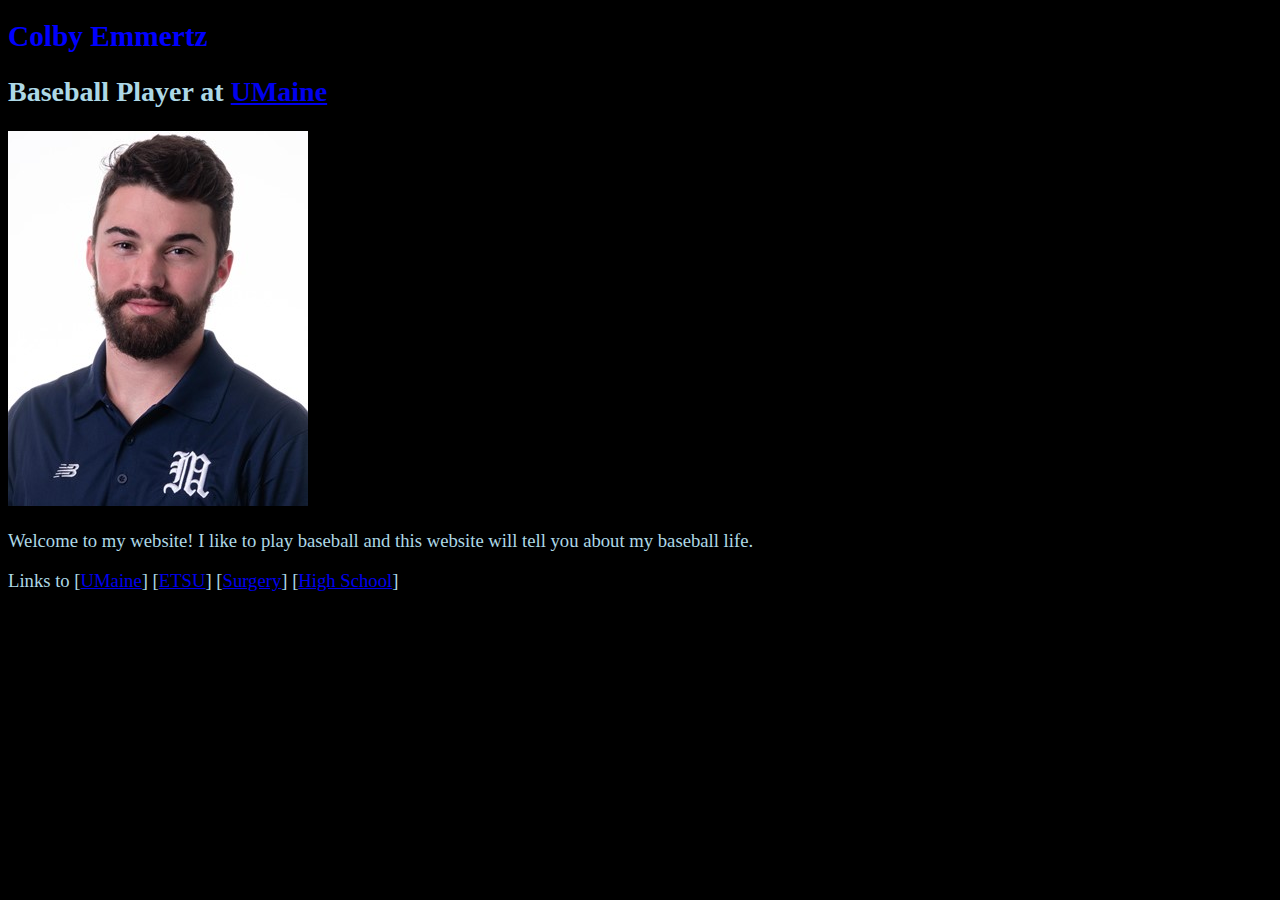
<file: index.html>
<!DOCTYPE HTML>

<html>

	<head>
		<title>Colby Emmertz</title>
		<link href="stylesheet.css" rel="stylesheet">
	<head>

	<body>

		<h1>Colby Emmertz</h1>
		<h2>Baseball Player at <A HREF="https://UMaine.edu/">UMaine </A> </h2>

		<p><IMG SRC="DSC01138.jpg"></p>

		</p>Welcome to my website! I like to play baseball and this website will tell you about my baseball life. </p>

		<p>Links to [<A HREF="UMaine.html">UMaine</A>] [<A HREF="ETSU.html">ETSU</A>] [<A HREF="Surgery.html">Surgery</A>] [<A HREF="High School.html">High School</A>]</p>
</file>
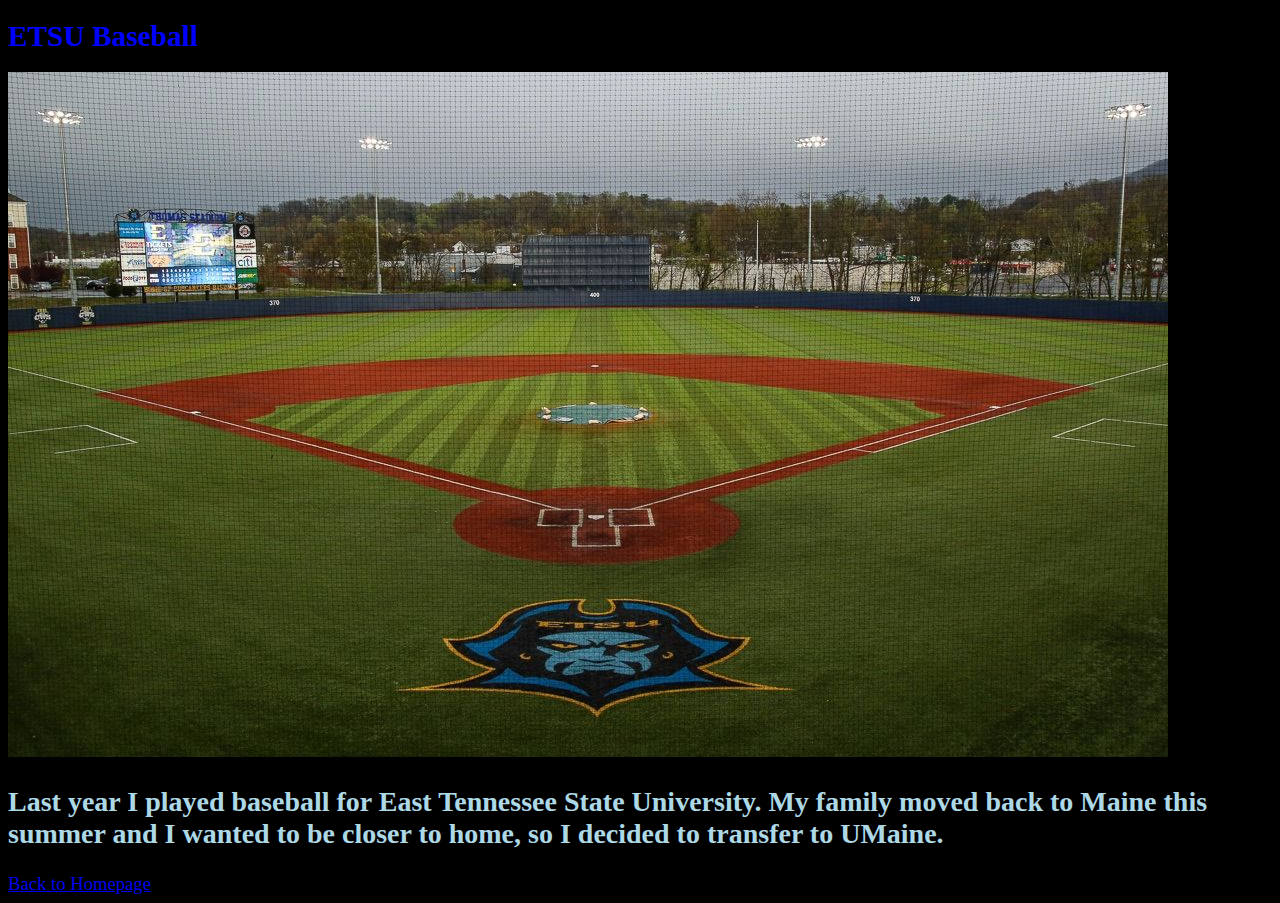
<file: ETSU.html>
<!DOCTYPE html>

<html>

    <head>
        <title>ETSU Baseball</title>
        <link href="stylesheet.css" rel="stylesheet">
    <head>

    <body>

    	<h1> ETSU Baseball</h1>

    	<p><IMG SRC="9612L.jpg"></p>

        <h2>Last year I played baseball for East Tennessee State University. My family moved back to Maine this summer and I wanted to be closer to home, so I decided to transfer to UMaine.</h2>

        <A HREF="index.html">Back to Homepage</A>
</file>
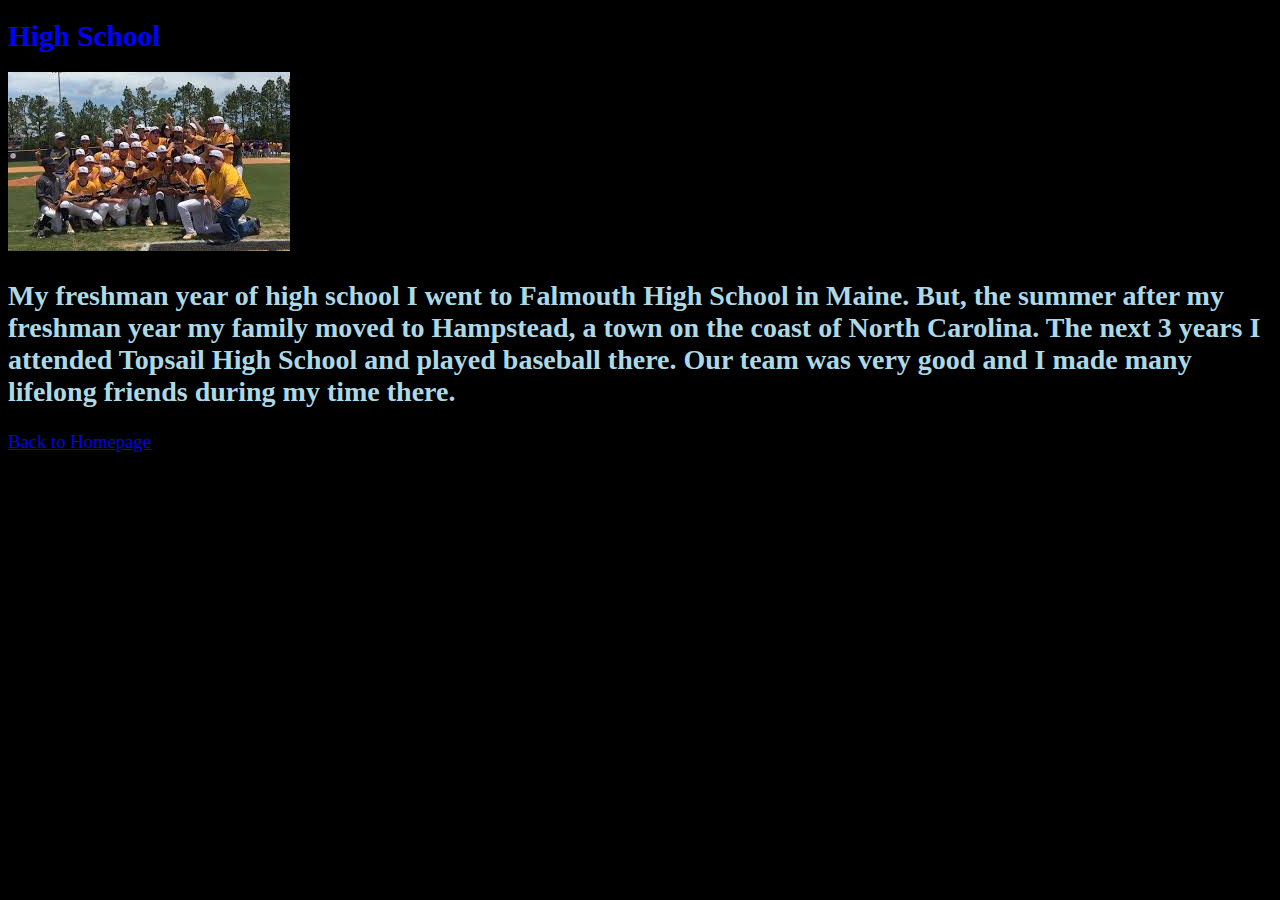
<file: High School.html>
<!DOCTYPE html>

<html>

    <head>
        <title>High School</title>
        <link href="stylesheet.css" rel="stylesheet">
    <head>

    <body>


    	<h1> High School </h1>

    	<p><IMG SRC="download-1.jpg"></p>

        <h2>My freshman year of high school I went to Falmouth High School in Maine. But, the summer after my freshman year my family moved to Hampstead, a town on the coast of North Carolina. The next 3 years I attended Topsail High School and played baseball there. Our team was very good and I made many lifelong friends during my time there. </h2>

        <A HREF="index.html">Back to Homepage</A>
</file>
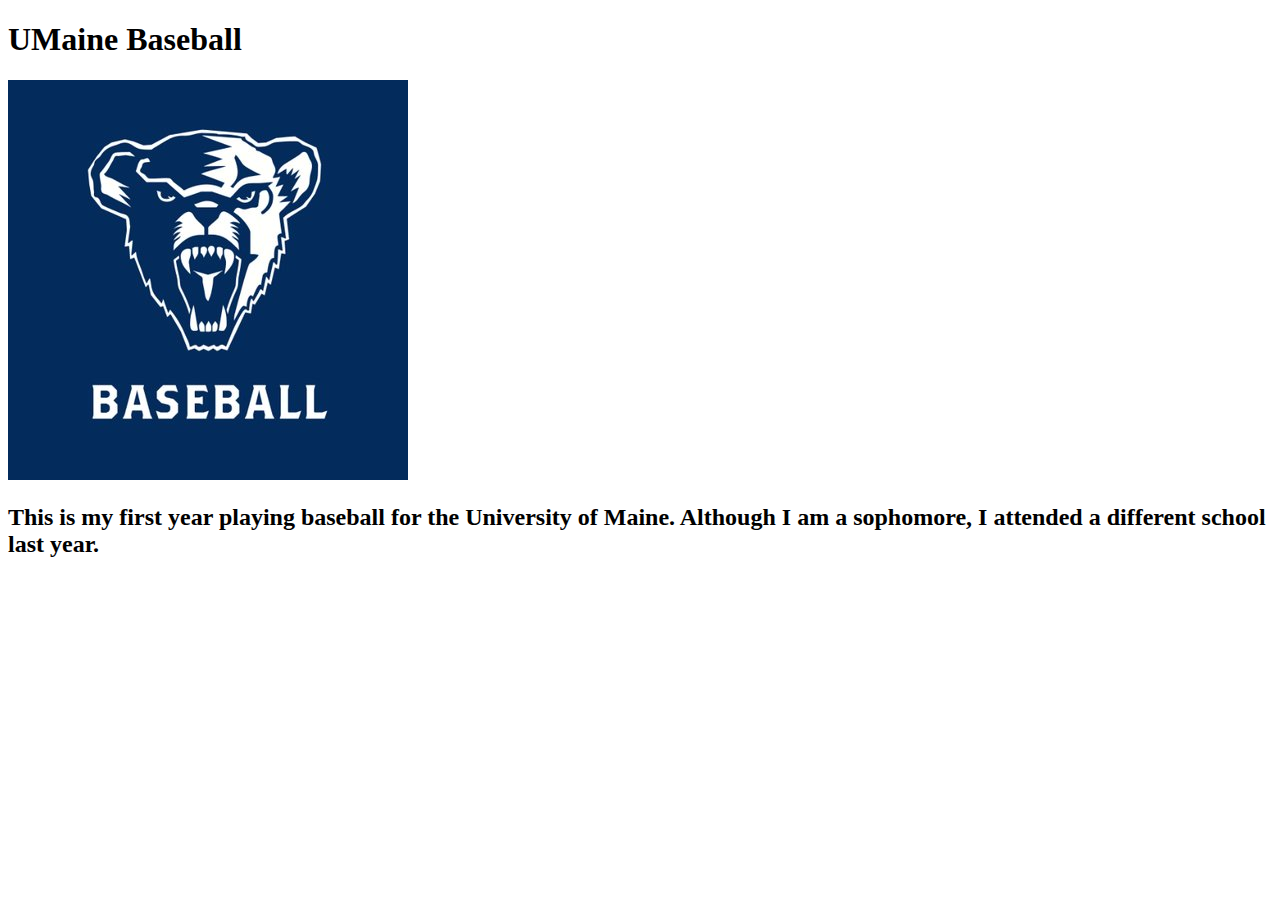
<file: Maine.html>
<!DOCTYPE html>

<html>

    <head>
        <title>UMaine Baseball</title>
    <head>

    <body>

    	<h1> UMaine Baseball</h1>
   
    	<p><IMG SRC="xs0JhgTe_400x400.jpg"></p>

        <h2>This is my first year playing baseball for the University of Maine. Although I am a sophomore, I attended a different school last year.</h2>
</file>
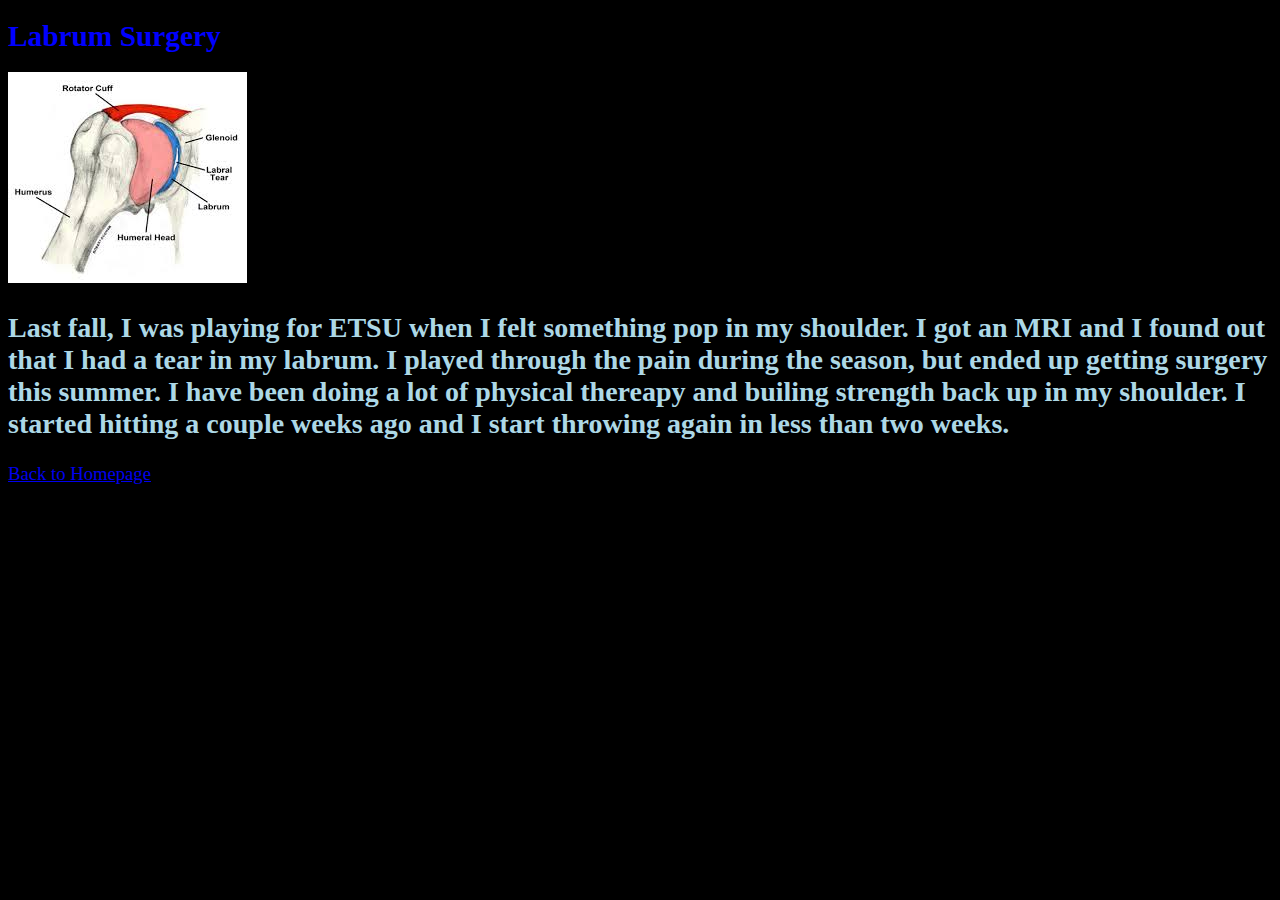
<file: Surgery.html>
<!DOCTYPE html>

<html>

    <head>
        <title>Labrum Surgery</title>
        <link href="stylesheet.css" rel="stylesheet">
    <head>

    <body>

    	<h1> Labrum Surgery </h1>

    	<p><IMG SRC="download.jpg"></p>

        <h2>Last fall, I was playing for ETSU when I felt something pop in my shoulder. I got an MRI and I found out that I had a tear in my labrum. I played through the pain during the season, but ended up getting surgery this summer. I have been doing a lot of physical thereapy and builing strength back up in my shoulder. I started hitting a couple weeks ago and I start throwing again in less than two weeks. </h2>

        <A HREF="index.html">Back to Homepage</A>
</file>
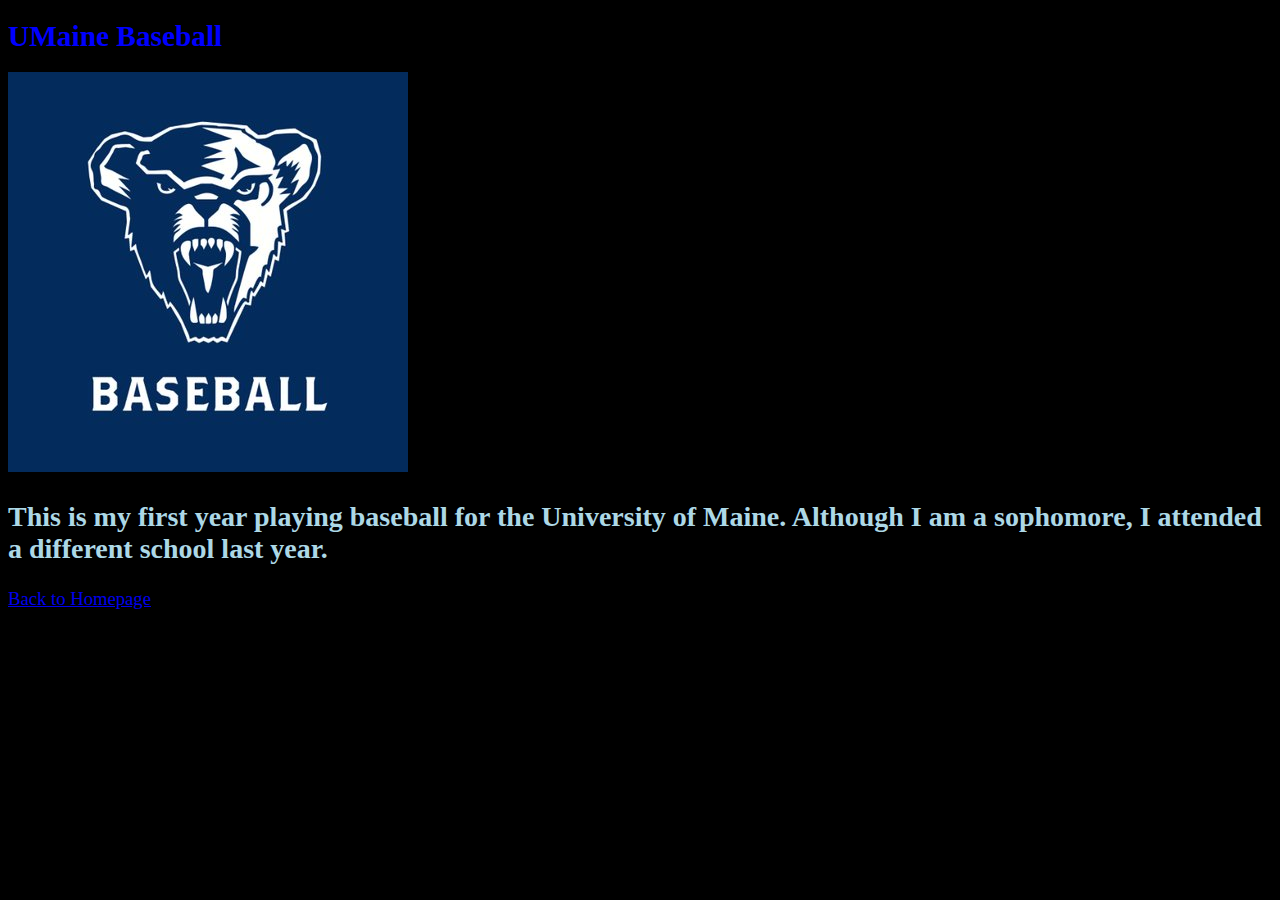
<file: UMaine.html>
<!DOCTYPE html>

<html>

    <head>
        <title>UMaine Baseball</title>
        <link href="stylesheet.css" rel="stylesheet">
    <head>

    <body>

    	<h1> UMaine Baseball</h1>

    	<p><IMG SRC="xs0JhgTe_400x400.jpg"></p>

        <h2>This is my first year playing baseball for the University of Maine. Although I am a sophomore, I attended a different school last year.</h2>

        <A HREF="index.html">Back to Homepage</A>
</file>
<file: stylesheet.css>
h1 {color: blue; font-size: 22pt;} 

body { background: black; 
	     color: lightblue;
	     font-size: 14pt;
	   }
</file>
